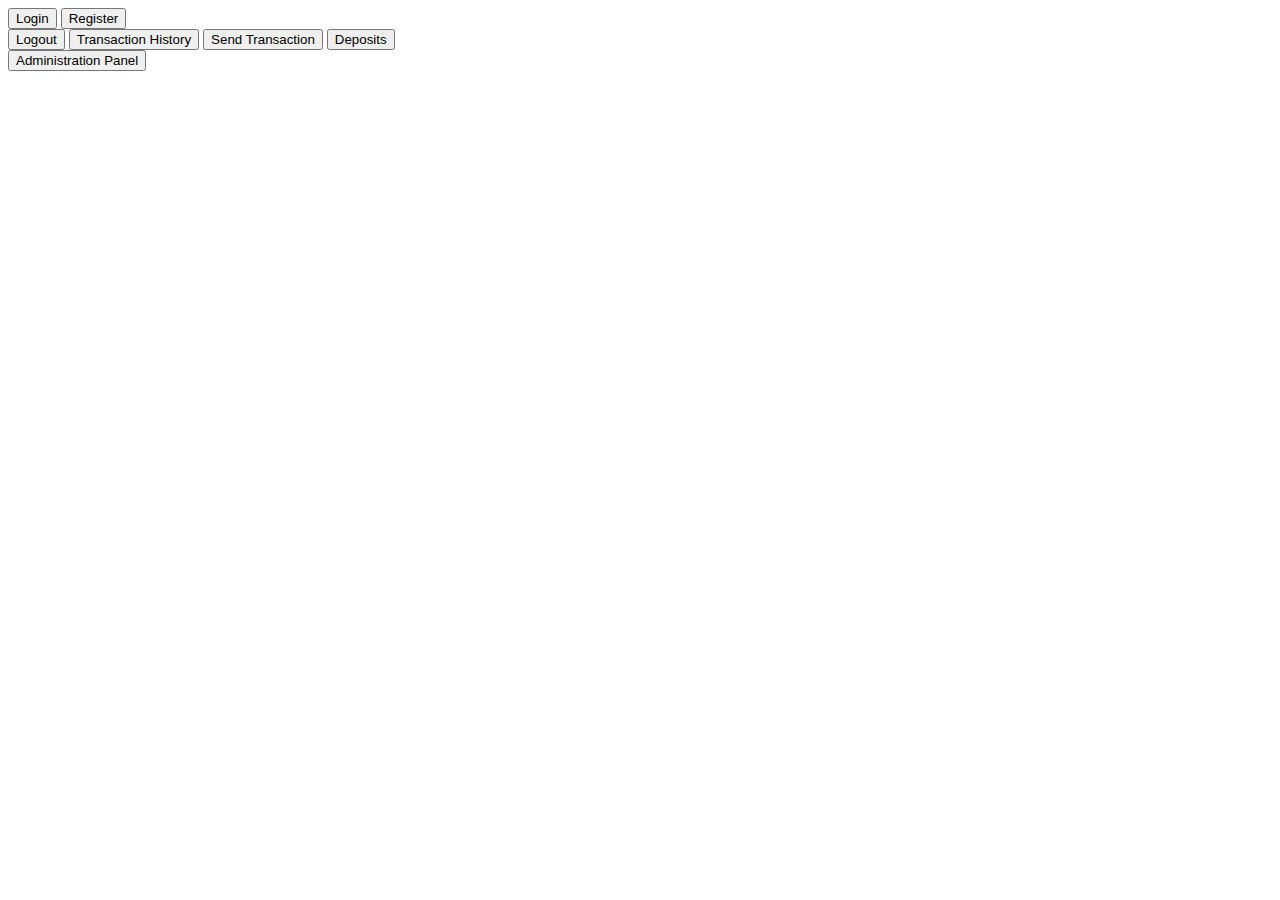
<file: bangla-bank-web/src/main/resources/templates/index.html>
<!DOCTYPE HTML>
<html xmlns:th="http://www.thymeleaf.org" xmlns:sec="http://www.thymeleaf.org/extras/spring-security">
<head>
    <meta charset="UTF-8">
    <title>Bangla Bank</title>
</head>
<body>
    <div sec:authorize="!isAuthenticated()">
        <button><a th:href="@{/login}">Login</a></button>
        <button><a th:href="@{/register}">Register</a></button>
    </div>
    <div sec:authorize="isAuthenticated()">
        <button><a th:href="@{/logout}">Logout</a></button>
        <button><a th:href="@{/transactionHistory}">Transaction History</a></button>
        <button><a th:href="@{/sendTransaction}">Send Transaction</a></button>
        <button><a th:href="@{/bankDeposit}">Deposits</a> </button>
        <span th:text="${#authentication.getPrincipal().getUser().getEmail()}"></span>
        <span th:text="${#authentication.getPrincipal().getUser().getBalance()}"></span>
        <div th:if="${#authentication.getPrincipal().getUser().isUserAdmin()}">
            <button><a th:href="@{/administrationPanel}">Administration Panel</a> </button>
        </div>
    </div>
</body>
</html>
</file>
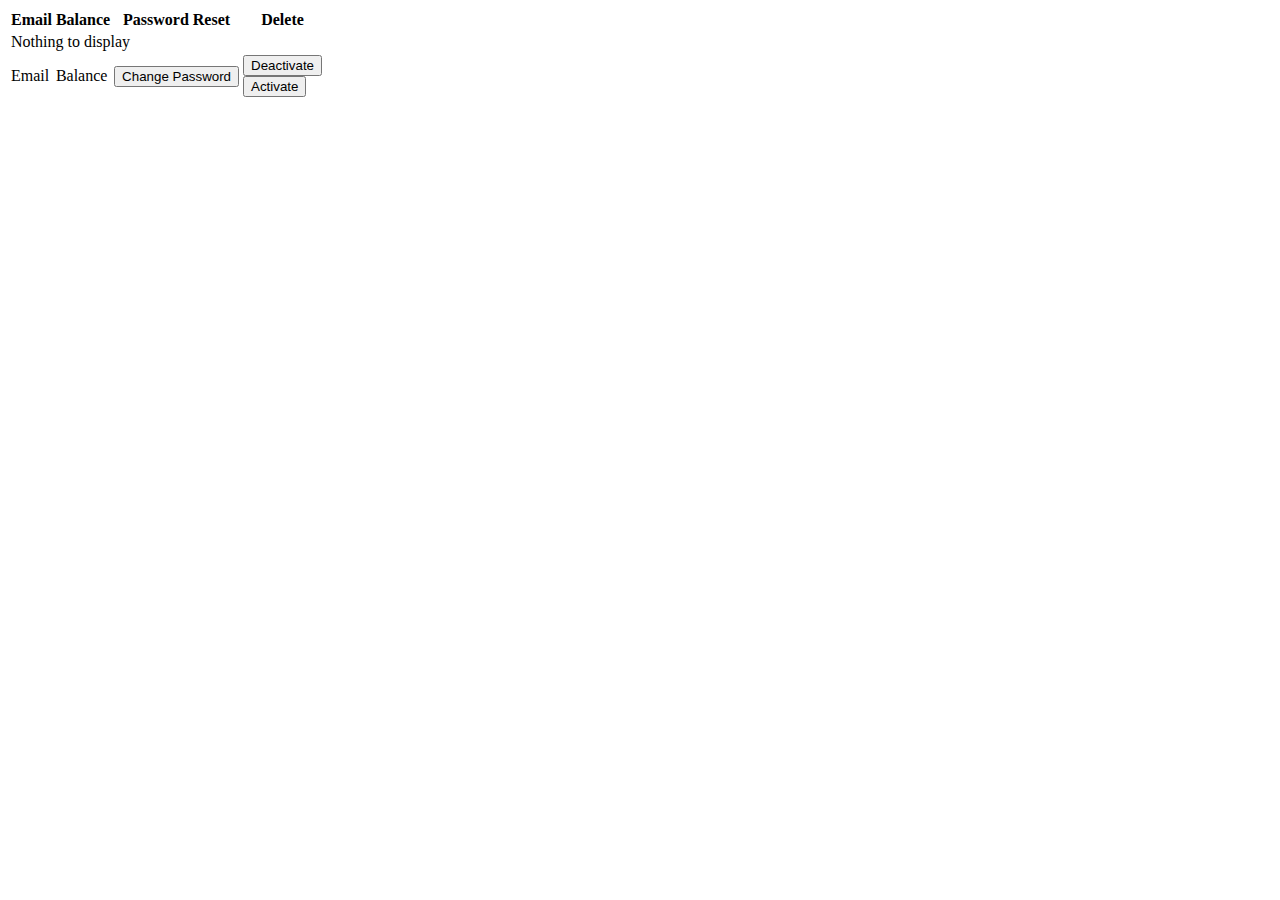
<file: bangla-bank-web/src/main/resources/templates/administrationPanel.html>
<!DOCTYPE html>
<html xmlns:th="http://www.thymeleaf.org">
<head>
    <meta charset="UTF-8">
    <title>Administration Panel</title>
</head>
<body>
<table>
    <thead>
    <tr>
        <th>Email</th>
        <th>Balance</th>
        <th>Password Reset</th>
        <th>Delete</th>
    </tr>
    </thead>
    <tbody>
    <tr th:if="${users.isEmpty()}">
        <td colspan="3">Nothing to display</td>
    </tr>
    <tr th:each="user : ${users}">
        <td><span th:text="${user.getEmail()}">Email</span></td>
        <td><span th:text="${user.getBalance()}">Balance</span></td>
        <td>
            <button><a th:href="@{/passwordReset/{id}(id=${user.getId()})}">Change Password</a></button>
        </td>
        <td>
            <div th:if="${user.isActive()} == true">
                <button><a th:href="@{/administrationPanel/deactivate/{id}(id=${user.getId()})}">Deactivate</a></button>
            </div>
            <div th:if="${user.isActive()} == false">
                <button><a th:href="@{/administrationPanel/activate/{id}(id=${user.getId()})}">Activate</a></button>
            </div>
        </td>
    </tr>
    </tbody>
</table>
</body>
</html>
</file>
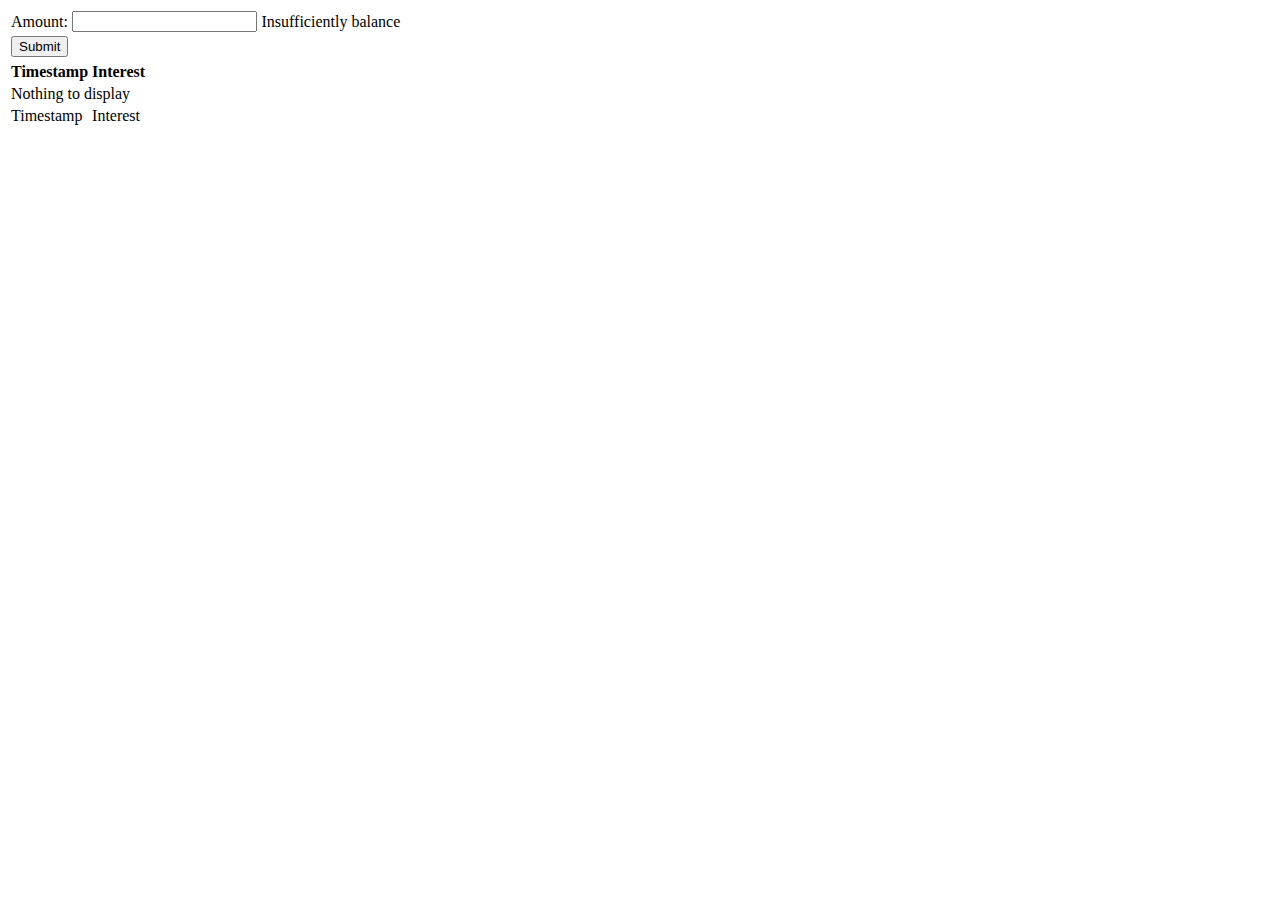
<file: bangla-bank-web/src/main/resources/templates/bankDeposit.html>
<!DOCTYPE html>
<html xmlns:th="http://www.thymeleaf.org" xmlns:sec="http://www.thymeleaf.org/extras/spring-security">
<head>
    <meta charset="UTF-8">
    <title>Bank Deposit</title>
</head>
<body>
<form action="#" th:action="@{/bankDeposit}" modelAttribute="bankDeposit" th:object="${bankDeposit}" method="post">
    <table>
        <tr>
            <td>Amount:</td>
            <td><input type="number" step="0.01" th:field="*{amount}"/></td>
            <td th:if="${#fields.hasErrors('amount')}" th:errors="*{amount}">Insufficiently balance</td>
        </tr>
        <tr>
            <td>
                <button type="submit">Submit</button>
            </td>
        </tr>
    </table>
</form>
<table>
    <thead>
    <tr>
        <th>Timestamp</th>
        <th>Interest</th>
    </tr>
    </thead>
    <tbody>
    <tr th:if="${dailyInterest.isEmpty()}">
        <td colspan="3">Nothing to display</td>
    </tr>
    <tr th:each="interest : ${dailyInterest}">
        <td><span th:text="${interest.getTimestamp()}">Timestamp</span></td>
        <td><span th:text="${interest.getInterest()}">Interest</span></td>
    </tr>
    </tbody>
</table>
</body>
</html>
</file>
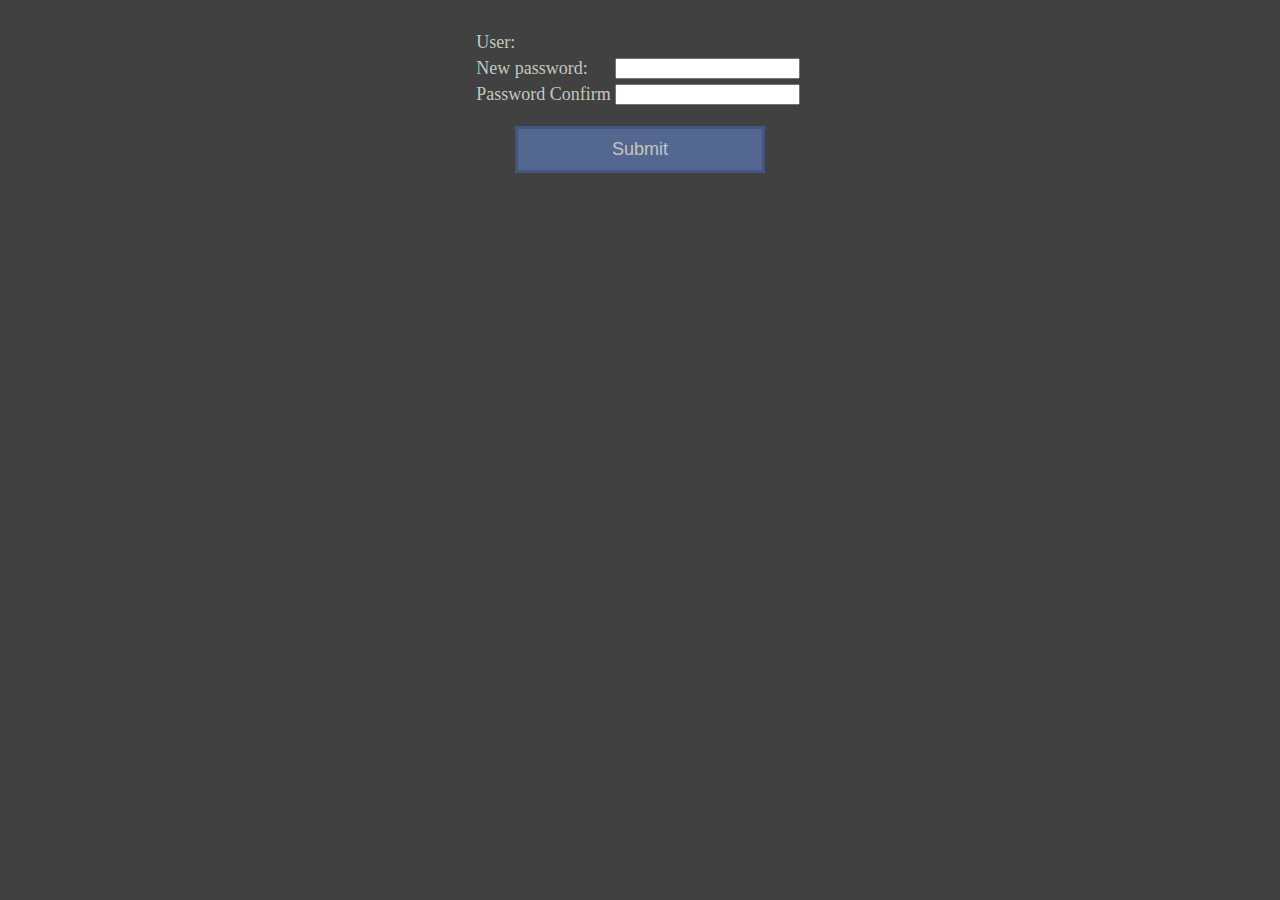
<file: bangla-bank-web/src/main/resources/templates/passwordReset.html>
<!DOCTYPE html>
<html lang="en" xmlns:th="http://www.thymeleaf.org">
<head>
    <meta charset="UTF-8">
    <title>Title</title>
    <link rel="stylesheet"  href="../static/css/layout.css" th:href="@{/css/Layout.css}">
</head>
<body>
<form action="#" th:action="@{'/passwordReset/' + ${user.getId()}}" modelAttribute="passwordResetForm" th:object="${passwordResetForm}" method="post">
    <table>
        <tr>
            <td>User:</td>
            <td><span th:text="${user.getEmail()}"></span></td>
        </tr>
        <tr>
            <td>New password:</td>
            <td><input type="password" th:field="*{password}"/></td>
            <td th:if="${#fields.hasErrors('password')}" th:errors="*{password}"></td>
        </tr>
        <tr>
            <td>Password Confirm</td>
            <td><input type="password" th:field="*{passwordConfirm}"/></td>
            <td th:if="${#fields.hasGlobalErrors()}" th:each="error : ${#fields.errors('global')}"></td>
        </tr>
    </table>
    <br>
    <button type="submit" class="submitButton">Submit</button>
</form>
</body>
</html>
</file>
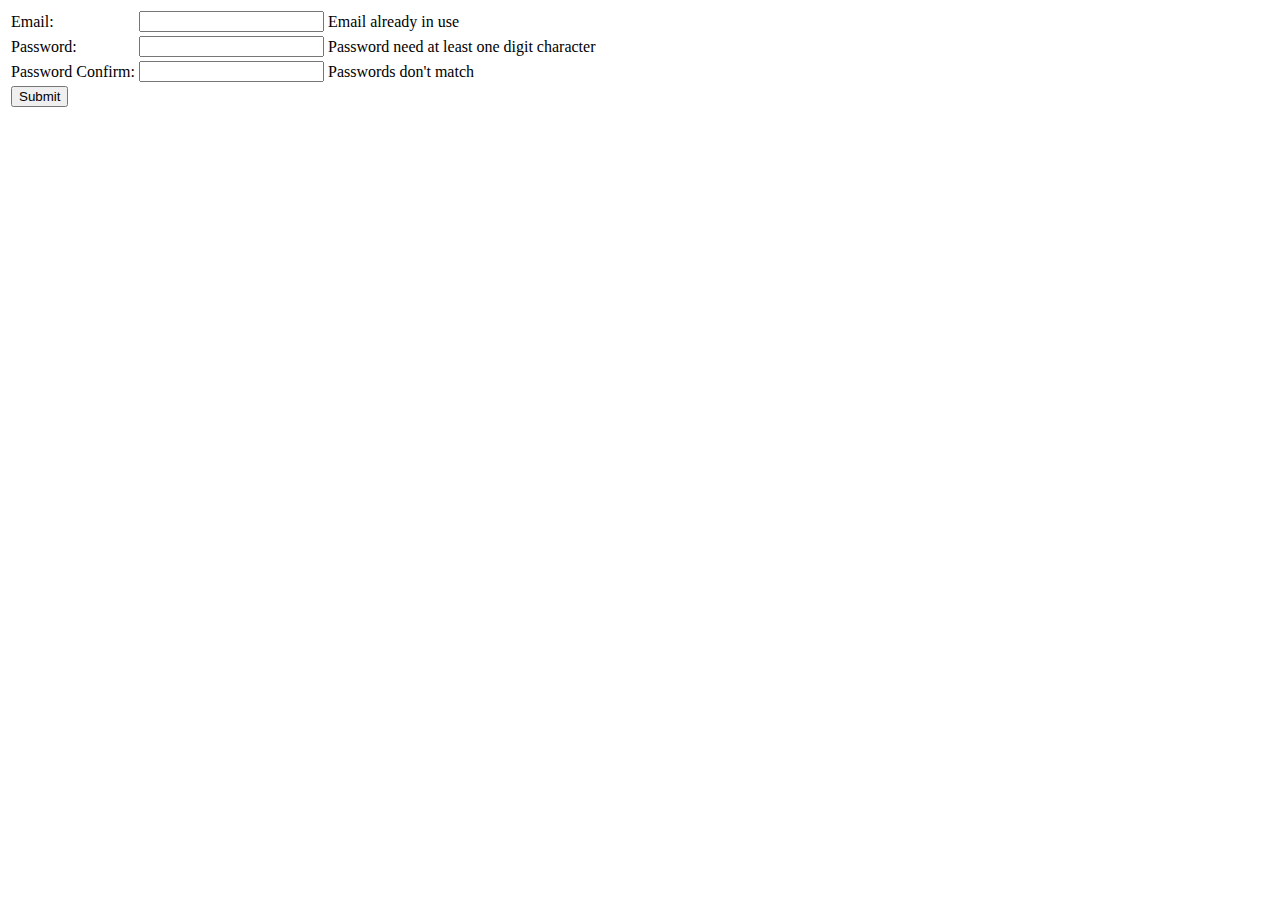
<file: bangla-bank-web/src/main/resources/templates/register.html>
<!DOCTYPE html>
<html xmlns:th="http://www.thymeleaf.org">
<head>
    <meta charset="UTF-8">
    <title>Register</title>
</head>
<body>
<form action="#" th:action="@{/register}" modelAttribute="newUser" th:object="${newUser}" method="post">
    <table>
        <tr>
            <td>Email:</td>
            <td><input type="email" th:field="*{email}"/></td>
            <td th:if="${#fields.hasErrors('email')}" th:errors="*{email}">Email already in use</td>
        </tr>
        <tr>
            <td>Password:</td>
            <td><input type="password" th:field="*{password}"/></td>
            <td th:if="${#fields.hasErrors('password')}" th:errors="*{password}">Password need at least one digit character</td>
        </tr>
        <tr>
            <td>Password Confirm:</td>
            <td><input type="password" th:field="*{passwordConfirm}"/></td>
            <td th:if="${#fields.hasGlobalErrors()}" th:each="error : ${#fields.errors('global')}">Passwords don't match</td>
        </tr>
        <tr>
            <td><button type="submit">Submit</button></td>
        </tr>
    </table>
</form>
</body>
</html>
</file>
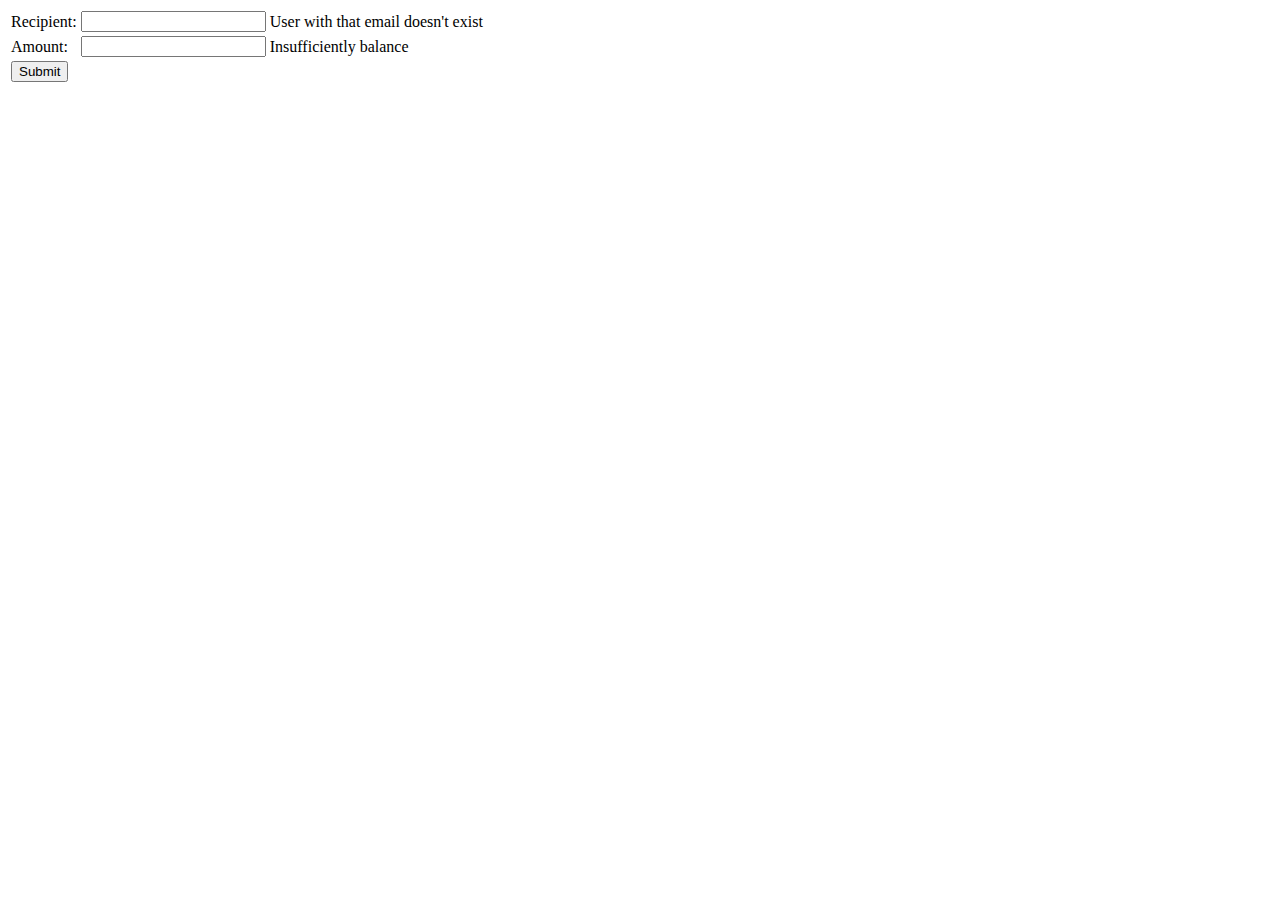
<file: bangla-bank-web/src/main/resources/templates/sendTransaction.html>
<!DOCTYPE html>
<html xmlns:th="http://www.thymeleaf.org" xmlns:sec="http://www.thymeleaf.org/extras/spring-security">
<head>
    <meta charset="UTF-8">
    <title>Send Transaction</title>
</head>
<body>
    <form action="#" th:action="@{/sendTransaction}" modelAttribute="transactionForm" th:object="${transactionForm}" method="post">
        <table>
            <tr>
                <td>Recipient:</td>
                <td><input type="email" th:field="*{recipient}"/></td>
                <td th:if="${#fields.hasErrors('recipient')}" th:errors="*{recipient}">User with that email doesn't exist</td>
            </tr>
            <tr>
                <td>Amount:</td>
                <td><input type="number" step="0.01" th:field="*{amount}"/></td>
                <td th:if="${#fields.hasErrors('amount')}" th:errors="*{amount}">Insufficiently balance</td>
            </tr>
            <tr>
                <td><button type="submit">Submit</button></td>
            </tr>
        </table>
    </form>
</body>
</html>
</file>
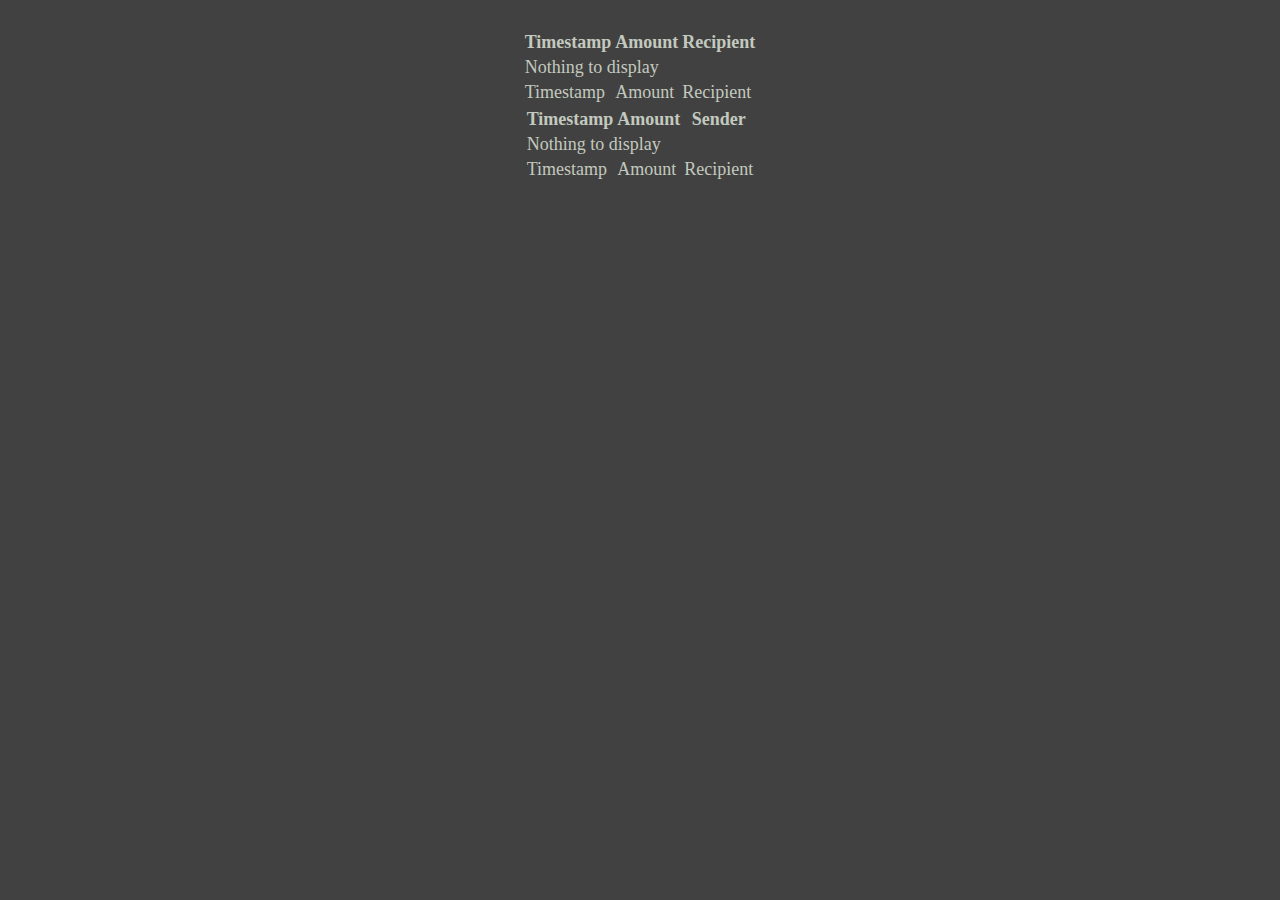
<file: bangla-bank-web/src/main/resources/templates/transactionHistory.html>
<!DOCTYPE html>
<html xmlns:th="http://www.thymeleaf.org" xmlns:sec="http://www.thymeleaf.org/extras/spring-security">
<head>
    <meta charset="UTF-8">
    <title>Transaction History</title>
    <link rel="stylesheet"  href="../static/css/layout.css" th:href="@{/css/Layout.css}">
</head>
<body>
<table>
    <thead>
    <tr>
        <th>Timestamp</th>
        <th>Amount</th>
        <th>Recipient</th>
    </tr>
    </thead>
    <tbody>
    <tr th:if="${sentTransactions.isEmpty()}">
        <td colspan="3">Nothing to display</td>
    </tr>
    <tr th:each="transaction : ${sentTransactions}">
        <td><span th:text="${transaction.getTimestamp()}">Timestamp</span></td>
        <td><span th:text="${transaction.getAmount()}">Amount</span></td>
        <td><span th:text="${transaction.getRecipient().getEmail()}">Recipient</span></td>
    </tr>
    </tbody>
</table>

<table>
    <thead>
    <tr>
        <th>Timestamp</th>
        <th>Amount</th>
        <th>Sender</th>
    </tr>
    </thead>
    <tbody>
    <tr th:if="${receivedTransactions.isEmpty()}">
        <td colspan="3">Nothing to display</td>
    </tr>
    <tr th:each="transaction : ${receivedTransactions}">
        <td><span th:text="${transaction.getTimestamp()}">Timestamp</span></td>
        <td><span th:text="${transaction.getAmount()}">Amount</span></td>
        <td><span th:text="${transaction.getSender().getEmail()}">Recipient</span></td>
    </tr>
    </tbody>
</table>
</body>
</html>
</file>
